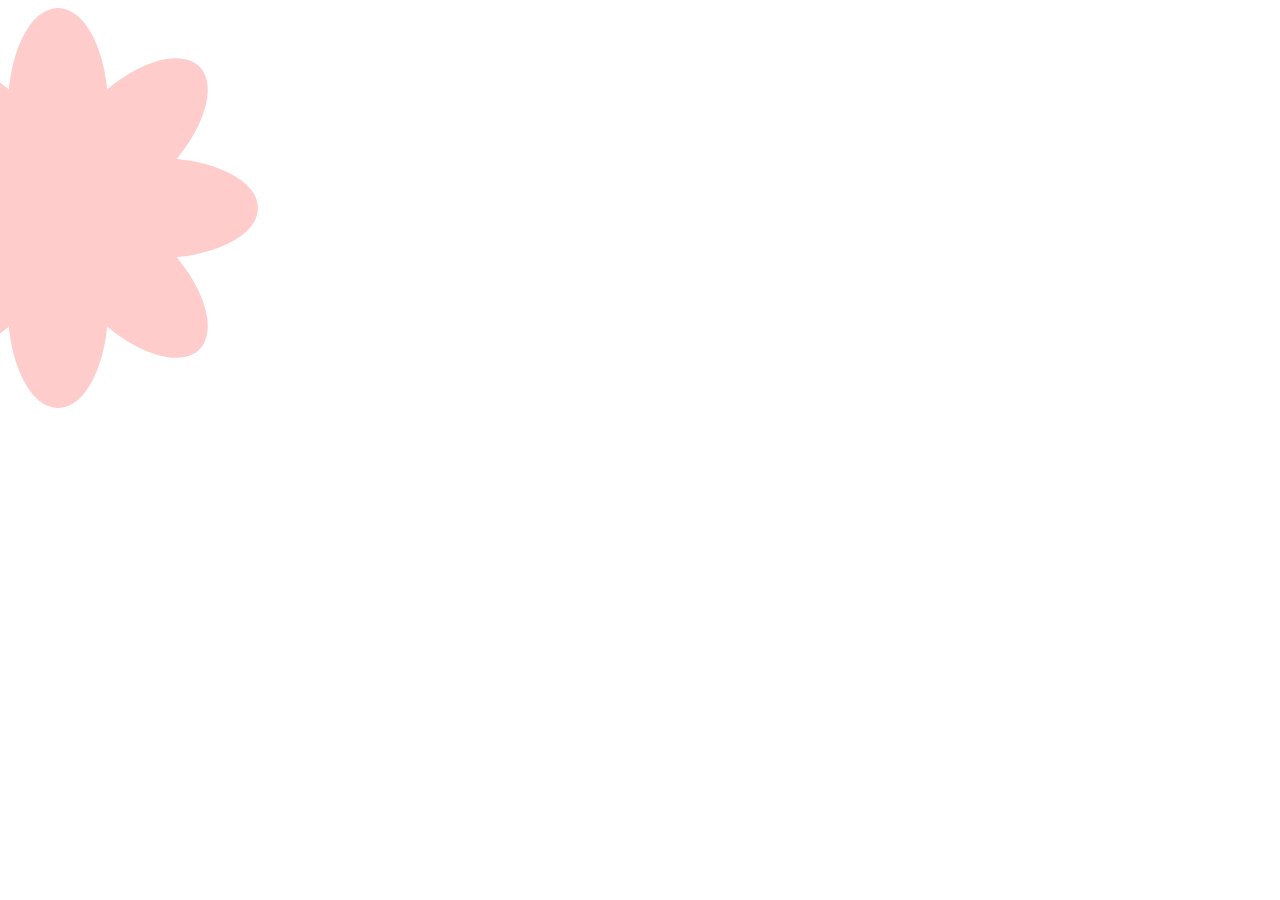
<file: code html 2.html>
<!DOCTYPE html>
<html lang="fr">
<head>
  <meta charset="UTF-8">
  <title>Rose en HTML/CSS</title>
  <style>
    /* Styles des pétales */
    .rose {
      width: 300px;
      height: 300px;
      position: relative;
    }

    .petal {
      position: absolute;
      border-radius: 50%;
      width: 100px;
      height: 200px;
      background-color: #ffcccc;
      transform-origin: 50% 100%;
    }

    /* Positionnement des pétales */
    .petal:nth-child(1) {
      transform: rotate(0deg);
    }
    .petal:nth-child(2) {
      transform: rotate(45deg);
    }
    .petal:nth-child(3) {
      transform: rotate(90deg);
    }
    .petal:nth-child(4) {
      transform: rotate(135deg);
    }
    .petal:nth-child(5) {
      transform: rotate(180deg);
    }
    .petal:nth-child(6) {
      transform: rotate(225deg);
    }
    .petal:nth-child(7) {
      transform: rotate(270deg);
    }
    .petal:nth-child(8) {
      transform: rotate(315deg);
    }
  </style>
</head>
<body>
  <div class="rose">
    <div class="petal"></div>
    <div class="petal"></div>
    <div class="petal"></div>
    <div class="petal"></div>
    <div class="petal"></div>
    <div class="petal"></div>
    <div class="petal"></div>
    <div class="petal"></div>
  </div>
</body>
</html>
</file>
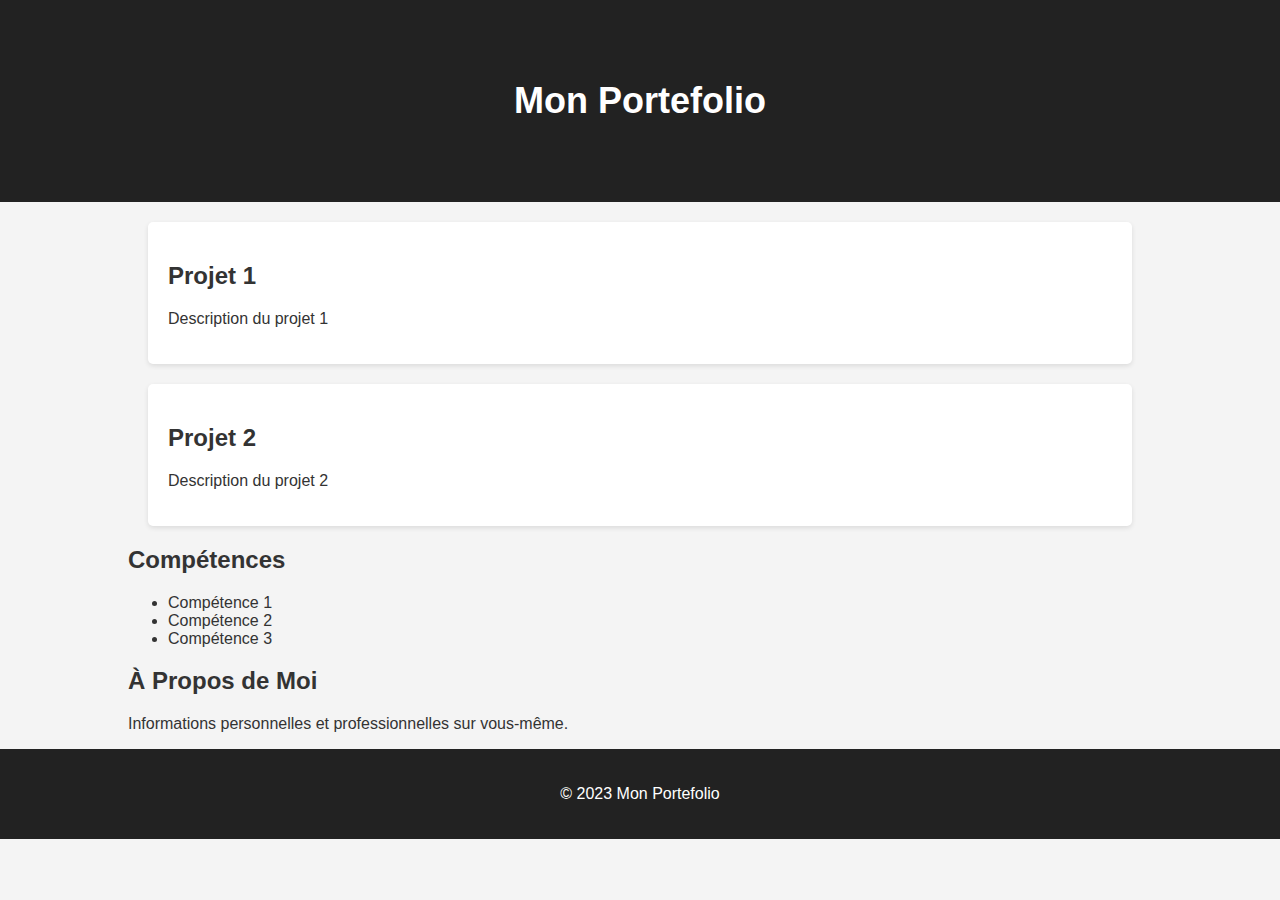
<file: code html 3.html>
<!DOCTYPE html>
<html lang="fr">
<head>
  <meta charset="UTF-8">
  <title>Mon Portefolio</title>
  <style>
    body {
      font-family: Arial, sans-serif;
      margin: 0;
      padding: 0;
      background-color: #f4f4f4;
      color: #333;
    }

    header {
      background-color: #222;
      color: #fff;
      text-align: center;
      padding: 80px 0;
    }

    header h1 {
      margin: 0;
      font-size: 36px;
    }

    .container {
      width: 80%;
      margin: auto;
      overflow: hidden;
    }

    .project {
      margin: 20px;
      padding: 20px;
      background: #fff;
      border-radius: 5px;
      box-shadow: 0 2px 5px rgba(0, 0, 0, 0.1);
    }

    footer {
      text-align: center;
      padding: 20px 0;
      background: #222;
      color: #fff;
    }
  </style>
</head>
<body>

  <header>
    <h1>Mon Portefolio</h1>
  </header>

  <div class="container">
    <section class="project">
      <h2>Projet 1</h2>
      <p>Description du projet 1</p>
    </section>

    <section class="project">
      <h2>Projet 2</h2>
      <p>Description du projet 2</p>
    </section>

    <!-- Ajoutez d'autres sections pour présenter vos projets -->

    <section class="skills">
      <h2>Compétences</h2>
      <ul>
        <li>Compétence 1</li>
        <li>Compétence 2</li>
        <li>Compétence 3</li>
        <!-- Ajoutez vos compétences -->
      </ul>
    </section>

    <section class="about">
      <h2>À Propos de Moi</h2>
      <p>Informations personnelles et professionnelles sur vous-même.</p>
    </section>
  </div>

  <footer>
    <p>&copy; 2023 Mon Portefolio</p>
  </footer>

</body>
</html>
</file>
